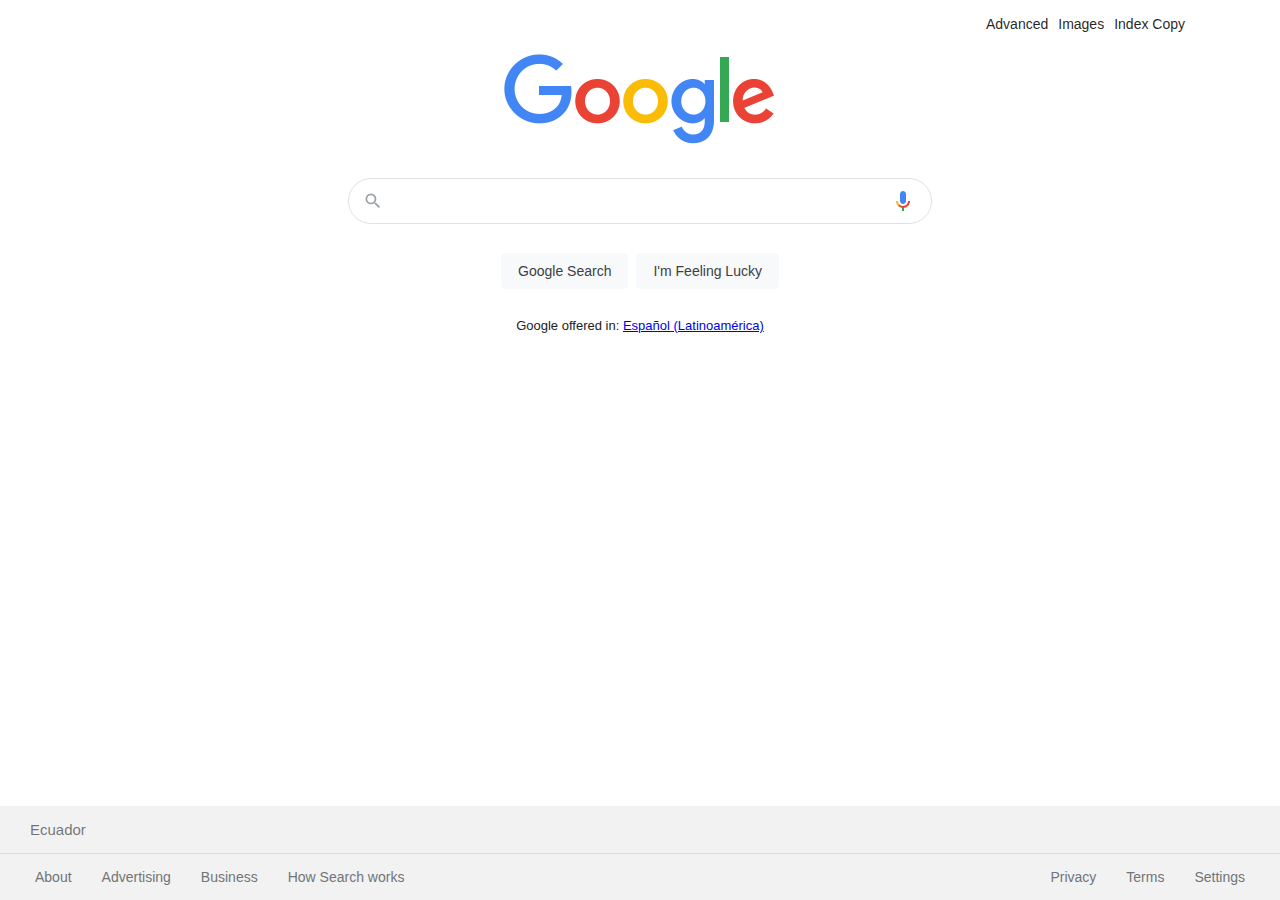
<file: index.html>
<!DOCTYPE html>
<html lang="en">
    <head>
        <meta charset="UTF-8">
        <link rel="icon" type="image/png" href="gsa_icon.png"/>
        <meta name="viewport" content="width=device-width, initial-scale=1.0">
        <title>Google</title>
        <link rel="stylesheet" href="styles.css">
    </head>
    <body>
        
        <div class="L3eUgb">
            <nav class="o3j99">
                <div>
                    <a class="gb_f" href="advanced.html">Advanced</a>
                </div>
                <div>
                    <a class="gb_f" href="images.html">Images</a>
                </div>
                <div>
                    <a class="gb_f" href="index copy.html">Index Copy</a>
                </div>
            </nav>
          
            <div class="o3j99 Ne6nSd">
                <div style="background-size:272px 92px;height:92px;width:272px" title="Search Google" 
                id="hplogo"></div>
            </div>
            <div class="o3j99 container-busquedas">
                <form action="https://google.com/search">
                    <div class="container-busquedas-interior">
                        <div class="caja-busquedas">
                            <div class="SDKEP-busquedas">
                                <div class="container-lupa">
                                    <div class="CcAdNb-lupa">
                                        <span class="lupa">
                                            <svg focusable="false" xmlns="http://www.w3.org/2000/svg" viewBox="0 0 24 24">
                                                <path 
                                                d="M15.5 14h-.79l-.28-.27A6.471 6.471 0 0 0 16 9.5 6.5 6.5 0 1 0 9.5 16c1.61 0 3.09-.59 4.23-1.57l.27.28v.79l5 4.99L20.49 19l-4.99-5zm-6 0C7.01 14 5 11.99 5 9.5S7.01 5 9.5 5 14 7.01 14 9.5 11.99 14 9.5 14z">
                                                </path>
                                            </svg>
                                        </span>
                                    </div>
                                </div>
                                <div class="input-container">
                                    <div class="input-envoltura">
                                        <input class="input-busquedas" role="combobox" maxlength="2048" 
                                        aria-autocomplete="both" aria-haspopup="false" autocapitalize="off" autocomplete="off" autocorrect="off" autofocus=""
                                        type="text" name="q">
                                    </div>
                                </div>
                                <div class="container-microfono">
                                    <div class="hpuQDe-microfono">
                                        <svg class="HPVvwb" focusable="false" viewBox="0 0 24 24" xmlns="http://www.w3.org/2000/svg"><path fill="#4285f4" d="m12 15c1.66 0 3-1.31 3-2.97v-7.02c0-1.66-1.34-3.01-3-3.01s-3 1.34-3 3.01v7.02c0 1.66 1.34 2.97 3 2.97z"></path><path fill="#34a853" d="m11 18.08h2v3.92h-2z"></path><path fill="#fbbc05" d="m7.05 16.87c-1.27-1.33-2.05-2.83-2.05-4.87h2c0 1.45 0.56 2.42 1.47 3.38v0.32l-1.15 1.18z"></path><path fill="#ea4335" d="m12 16.93a4.97 5.25 0 0 1 -3.54 -1.55l-1.41 1.49c1.26 1.34 3.02 2.13 4.95 2.13 3.87 0 6.99-2.92 6.99-7h-1.99c0 2.92-2.24 4.93-5 4.93z"></path></svg>
                                    </div>
                                </div>

                            </div>
                        </div>
                        <div class="btn-busquedas">
                            <input class="btn-busca" type="submit" value="Google Search" 
                            arial-label="Google Search">
                            <input class="btn-suerte" value="I'm Feeling Lucky" aria-label="I'm Feeling Lucky " 
                            name="btnI" type="submit" jsaction="trigger.kWlxhc" 
                            data-ved="0ahUKEwiC7Kz7xPbwAhXfRDABHUF1C-IQ19QECA0">
                        </div>
                    </div>    
                </form>
            </div>
            <div class="o3j99 container-offer">
                <div class="offer1">
                    <div class="offer2">
                        Google offered in:
                        <a href="https://www.google.com/setprefs?sig=0_pcvN85TOCDeROBTwyEON841cUhE%3D&amp;hl=es-419&amp;source=homepage&amp;sa=X&amp;ved=0ahUKEwjigs_XkPrwAhUCTt8KHXzbCQUQ2ZgBCA4">
                        Español (Latinoamérica)</a>
                    </div>
                </div>
            </div>
            <footer class="o3j99 container-footer">
                <div class="footer-pais">Ecuador</div>
                <div class="footer-about">
                    <div class="lado-izquierdo">
                        <a class="pHiOh" href="https://about.google/?utm_source=google-EC&amp;utm_medium=referral&amp;utm_campaign=hp-footer&amp;fg=1" 
                        ping="/url?sa=t&amp;rct=j&amp;source=webhp&amp;url=https://about.google/%3Futm_source%3Dgoogle-EC%26utm_medium%3Dreferral%26utm_campaign%3Dhp-footer%26fg%3D1&amp;ved=0ahUKEwiKssyrwPrwAhWKMd8KHVqbAVIQkNQCCA8">About</a>
                        <a class="pHiOh" href="https://www.google.com/intl/en_ec/ads/?subid=ww-ww-et-g-awa-a-g_hpafoot1_1!o2&amp;utm_source=google.com&amp;utm_medium=referral&amp;utm_campaign=google_hpafooter&amp;fg=1" 
                        ping="/url?sa=t&amp;rct=j&amp;source=webhp&amp;url=https://www.google.com/intl/en_ec/ads/%3Fsubid%3Dww-ww-et-g-awa-a-g_hpafoot1_1!o2%26utm_source%3Dgoogle.com%26utm_medium%3Dreferral%26utm_campaign%3Dgoogle_hpafooter%26fg%3D1&amp;ved=0ahUKEwiKssyrwPrwAhWKMd8KHVqbAVIQkdQCCBA">Advertising</a>
                        <a class="pHiOh" href="https://www.google.com/services/?subid=ww-ww-et-g-awa-a-g_hpbfoot1_1!o2&amp;utm_source=google.com&amp;utm_medium=referral&amp;utm_campaign=google_hpbfooter&amp;fg=1" 
                        ping="/url?sa=t&amp;rct=j&amp;source=webhp&amp;url=https://www.google.com/services/%3Fsubid%3Dww-ww-et-g-awa-a-g_hpbfoot1_1!o2%26utm_source%3Dgoogle.com%26utm_medium%3Dreferral%26utm_campaign%3Dgoogle_hpbfooter%26fg%3D1&amp;ved=0ahUKEwiKssyrwPrwAhWKMd8KHVqbAVIQktQCCBE">Business</a>
                        <a class="pHiOh" href="https://google.com/search/howsearchworks/?fg=1">  How Search works </a>
                    </div>
                    <div class="lado-derecho">
                        <a class="pHiOh" href="https://policies.google.com/privacy?hl=en-EC&amp;fg=1" 
                        ping="/url?sa=t&amp;rct=j&amp;source=webhp&amp;url=https://policies.google.com/privacy%3Fhl%3Den-EC%26fg%3D1&amp;ved=0ahUKEwiKssyrwPrwAhWKMd8KHVqbAVIQ8awCCBI">Privacy</a>
                        <a class="pHiOh" href="https://policies.google.com/terms?hl=en-EC&amp;fg=1" 
                        ping="/url?sa=t&amp;rct=j&amp;source=webhp&amp;url=https://policies.google.com/terms%3Fhl%3Den-EC%26fg%3D1&amp;ved=0ahUKEwiKssyrwPrwAhWKMd8KHVqbAVIQ8qwCCBM">Terms</a>
                        <a class="pHiOh" href="https://www.google.com/preferences?hl=en-EC&amp;fg=1">Settings</a>
                    </div>
                </div>
            </footer>
            
        </div>
        
        
    </body>
</html>
</file>
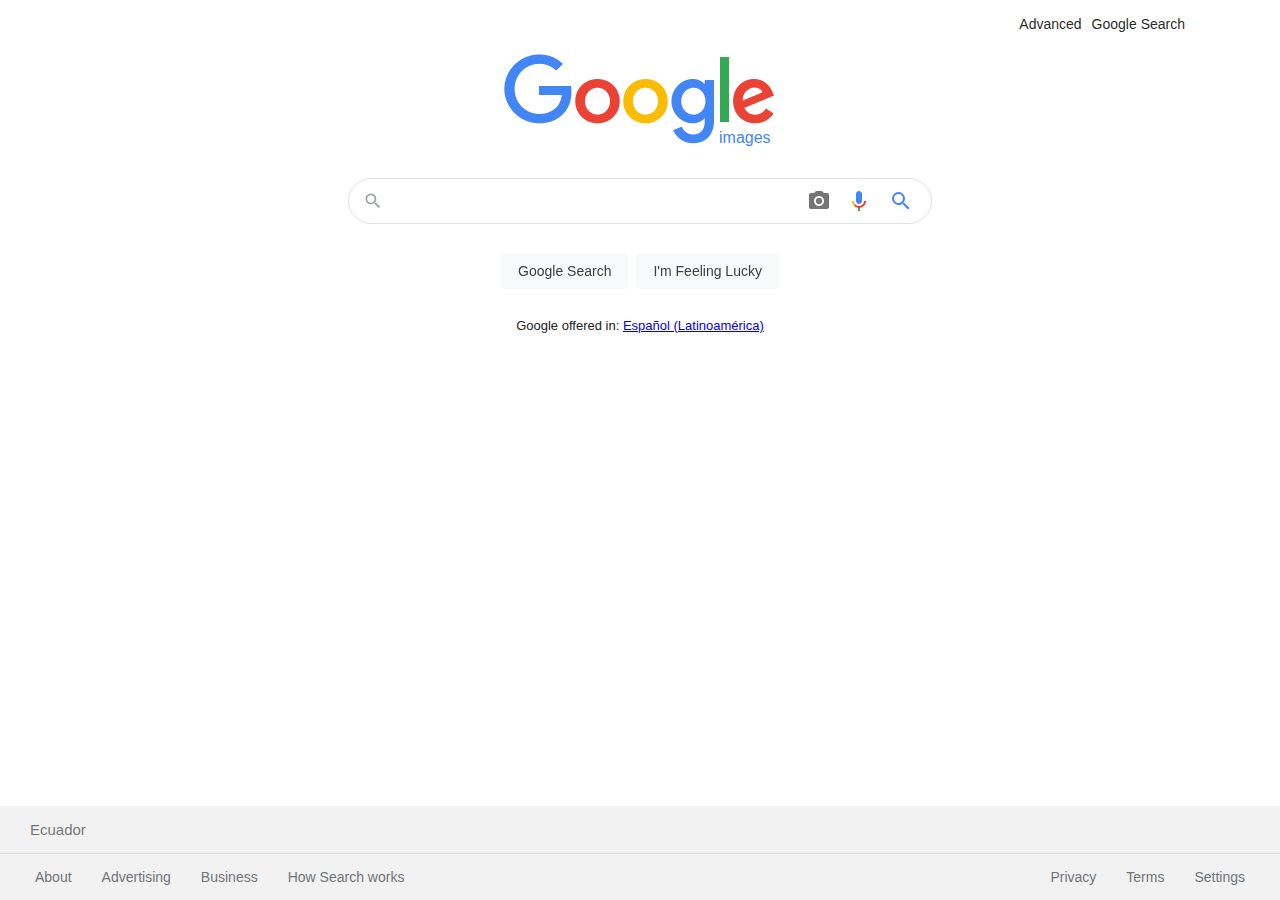
<file: images.html>
<!DOCTYPE html>
<html lang="en">
    <head>
        <meta charset="UTF-8">
        <link rel="icon" type="image/png" href="gsa_icon.png"/>
        <meta name="viewport" content="width=device-width, initial-scale=1.0">
        <title>Google Images</title>
        <link rel="stylesheet" href="styles.css">
    </head>
    <body>
        
        <div class="L3eUgb">
            <nav class="o3j99">
                <div>
                    <a class="gb_f" href="advanced.html">Advanced</a>
                </div>
                <div>
                    <a class="gb_f" href="index.html">Google Search</a>
                </div>
            </nav>
          
            <div class="o3j99 Ne6nSd">
                <div style="background-size:272px 92px;height:92px;width:272px" title="Search Google" 
                id="hplogo"><div class="a9nkvf"><span>images</span></div></div>
            </div>
            <div class="o3j99 container-busquedas">
                <form action="https://www.google.com.ec/search">
                    <div class="container-busquedas-interior">
                        <div class="caja-busquedas">
                            <div class="SDKEP-busquedas">
                                <div class="container-lupa">
                                    <div class="CcAdNb-lupa">
                                        <span class="lupa">
                                            <svg focusable="false" xmlns="http://www.w3.org/2000/svg" viewBox="0 0 24 24">
                                                <path 
                                                d="M15.5 14h-.79l-.28-.27A6.471 6.471 0 0 0 16 9.5 6.5 6.5 0 1 0 9.5 16c1.61 0 3.09-.59 4.23-1.57l.27.28v.79l5 4.99L20.49 19l-4.99-5zm-6 0C7.01 14 5 11.99 5 9.5S7.01 5 9.5 5 14 7.01 14 9.5 11.99 14 9.5 14z">
                                                </path>
                                            </svg>
                                        </span>
                                    </div>
                                </div>
                                <div class="input-container">
                                    <div class="input-envoltura">
                                        <input class="input-busquedas" role="combobox" maxlength="2048" 
                                        aria-autocomplete="both" aria-haspopup="false" autocapitalize="off" autocomplete="off" autocorrect="off" autofocus=""
                                        type="text" name="q">
                                        <input type="hidden" name="tbm" value="isch">
                                    </div>
                                </div>
                                <div class="container-camara">
                                    <span class="BwoPOe-camara"></span>
                                </div>
                                <div class="container-microfono">
                                    <div class="hpuQDe-microfono">
                                        <svg class="HPVvwb" focusable="false" viewBox="0 0 24 24" xmlns="http://www.w3.org/2000/svg"><path fill="#4285f4" d="m12 15c1.66 0 3-1.31 3-2.97v-7.02c0-1.66-1.34-3.01-3-3.01s-3 1.34-3 3.01v7.02c0 1.66 1.34 2.97 3 2.97z"></path><path fill="#34a853" d="m11 18.08h2v3.92h-2z"></path><path fill="#fbbc05" d="m7.05 16.87c-1.27-1.33-2.05-2.83-2.05-4.87h2c0 1.45 0.56 2.42 1.47 3.38v0.32l-1.15 1.18z"></path><path fill="#ea4335" d="m12 16.93a4.97 5.25 0 0 1 -3.54 -1.55l-1.41 1.49c1.26 1.34 3.02 2.13 4.95 2.13 3.87 0 6.99-2.92 6.99-7h-1.99c0 2.92-2.24 4.93-5 4.93z"></path></svg>
                                    </div>
                                </div>
                                <button class="btn-lupita">
                                    <div class="FAuhyb-lupita">
                                        <span class="z-lupita">
                                            <svg focusable="false" xmlns="http://www.w3.org/2000/svg" viewBox="0 0 24 24" data-iml="1622756237455"><path d="M15.5 14h-.79l-.28-.27A6.471 6.471 0 0 0 16 9.5 6.5 6.5 0 1 0 9.5 16c1.61 0 3.09-.59 4.23-1.57l.27.28v.79l5 4.99L20.49 19l-4.99-5zm-6 0C7.01 14 5 11.99 5 9.5S7.01 5 9.5 5 14 7.01 14 9.5 11.99 14 9.5 14z"></path></svg>
                                        </span>
                                    </div>
                                </button>
                            </div>
                        </div>
                        <div class="btn-busquedas">
                            <input class="btn-busca" type="submit" value="Google Search" 
                            arial-label="Google Search">
                            <input class="btn-suerte" value="I'm Feeling Lucky" aria-label="I'm Feeling Lucky " 
                            name="btnI" type="submit" jsaction="trigger.kWlxhc" 
                            data-ved="0ahUKEwiC7Kz7xPbwAhXfRDABHUF1C-IQ19QECA0">
                        </div>
                    </div>    
                </form>
            </div>
            <div class="o3j99 container-offer">
                <div class="offer1">
                    <div class="offer2"> 
                        Google offered in:
                        <a href="https://www.google.com/setprefs?sig=0_pcvN85TOCDeROBTwyEON841cUhE%3D&amp;hl=es-419&amp;source=homepage&amp;sa=X&amp;ved=0ahUKEwjigs_XkPrwAhUCTt8KHXzbCQUQ2ZgBCA4">
                        Español (Latinoamérica)</a>
                    </div>
                </div>
            </div>
            <footer class="o3j99 container-footer">
                <div class="footer-pais">Ecuador</div>
                <div class="footer-about">
                    <div class="lado-izquierdo">
                        <a class="pHiOh" href="https://about.google/?utm_source=google-EC&amp;utm_medium=referral&amp;utm_campaign=hp-footer&amp;fg=1" 
                        ping="/url?sa=t&amp;rct=j&amp;source=webhp&amp;url=https://about.google/%3Futm_source%3Dgoogle-EC%26utm_medium%3Dreferral%26utm_campaign%3Dhp-footer%26fg%3D1&amp;ved=0ahUKEwiKssyrwPrwAhWKMd8KHVqbAVIQkNQCCA8">About</a>
                        <a class="pHiOh" href="https://www.google.com/intl/en_ec/ads/?subid=ww-ww-et-g-awa-a-g_hpafoot1_1!o2&amp;utm_source=google.com&amp;utm_medium=referral&amp;utm_campaign=google_hpafooter&amp;fg=1" 
                        ping="/url?sa=t&amp;rct=j&amp;source=webhp&amp;url=https://www.google.com/intl/en_ec/ads/%3Fsubid%3Dww-ww-et-g-awa-a-g_hpafoot1_1!o2%26utm_source%3Dgoogle.com%26utm_medium%3Dreferral%26utm_campaign%3Dgoogle_hpafooter%26fg%3D1&amp;ved=0ahUKEwiKssyrwPrwAhWKMd8KHVqbAVIQkdQCCBA">Advertising</a>
                        <a class="pHiOh" href="https://www.google.com/services/?subid=ww-ww-et-g-awa-a-g_hpbfoot1_1!o2&amp;utm_source=google.com&amp;utm_medium=referral&amp;utm_campaign=google_hpbfooter&amp;fg=1" 
                        ping="/url?sa=t&amp;rct=j&amp;source=webhp&amp;url=https://www.google.com/services/%3Fsubid%3Dww-ww-et-g-awa-a-g_hpbfoot1_1!o2%26utm_source%3Dgoogle.com%26utm_medium%3Dreferral%26utm_campaign%3Dgoogle_hpbfooter%26fg%3D1&amp;ved=0ahUKEwiKssyrwPrwAhWKMd8KHVqbAVIQktQCCBE">Business</a>
                        <a class="pHiOh" href="https://google.com/search/howsearchworks/?fg=1">  How Search works </a>
                    </div>
                    <div class="lado-derecho">
                        <a class="pHiOh" href="https://policies.google.com/privacy?hl=en-EC&amp;fg=1" 
                        ping="/url?sa=t&amp;rct=j&amp;source=webhp&amp;url=https://policies.google.com/privacy%3Fhl%3Den-EC%26fg%3D1&amp;ved=0ahUKEwiKssyrwPrwAhWKMd8KHVqbAVIQ8awCCBI">Privacy</a>
                        <a class="pHiOh" href="https://policies.google.com/terms?hl=en-EC&amp;fg=1" 
                        ping="/url?sa=t&amp;rct=j&amp;source=webhp&amp;url=https://policies.google.com/terms%3Fhl%3Den-EC%26fg%3D1&amp;ved=0ahUKEwiKssyrwPrwAhWKMd8KHVqbAVIQ8qwCCBM">Terms</a>
                        <a class="pHiOh" href="https://www.google.com/preferences?hl=en-EC&amp;fg=1">Settings</a>
                    </div>
                </div>
            </footer>
            
        </div>
        
        
    </body>
</html>
</file>
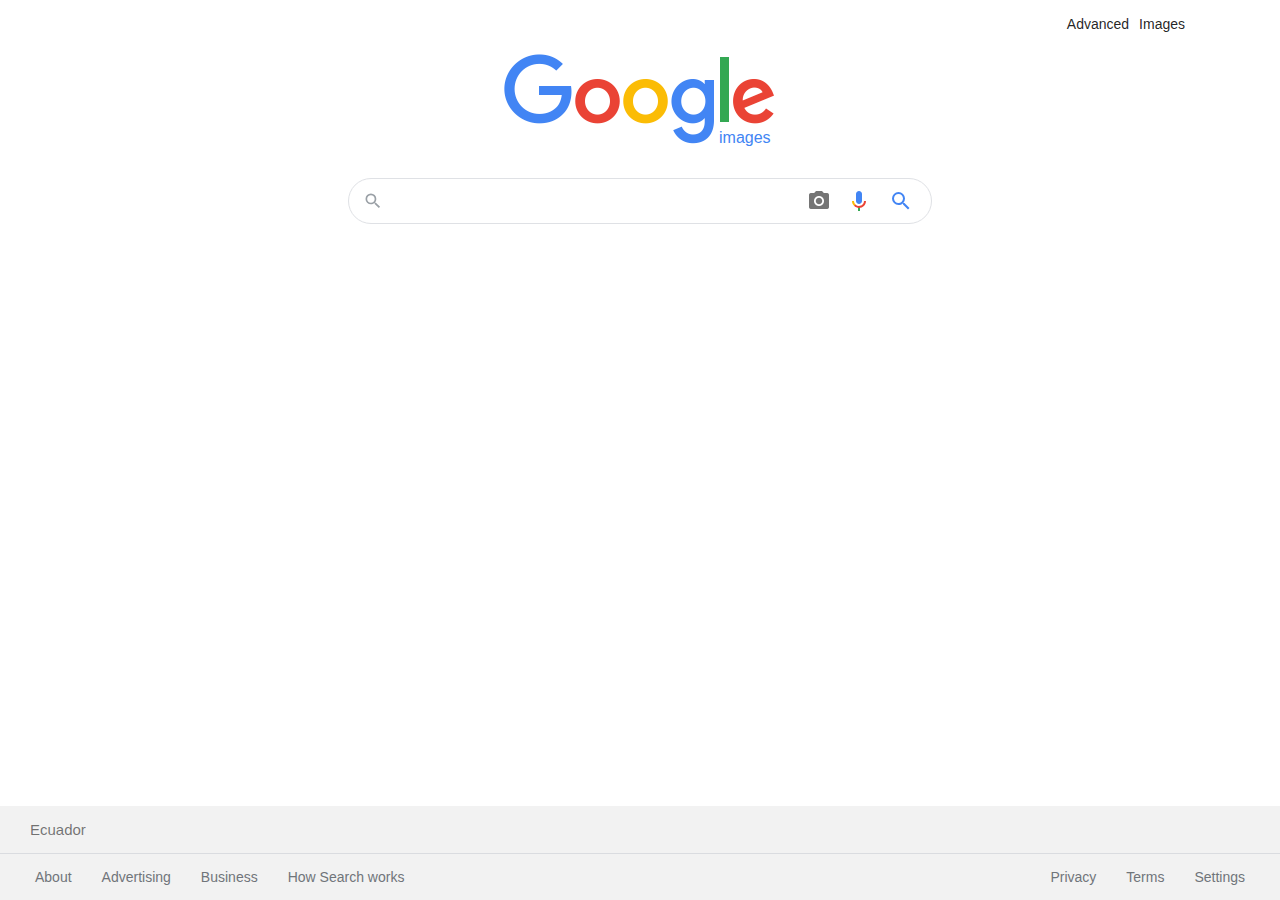
<file: index copy.html>
<!DOCTYPE html>
<html lang="en">
    <head>
        <meta charset="UTF-8">
        <link rel="icon" type="image/png" href="gsa_icon.png"/>
        <meta name="viewport" content="width=device-width, initial-scale=1.0">
        <title>Google</title>
        <link rel="stylesheet" href="styles.css">
    </head>
    <body>
        
        <div class="L3eUgb">
            <nav class="o3j99">
                <div>
                    <a class="gb_f" href="advanced.html">Advanced</a>
                </div>
                <div>
                    <a class="gb_f" href="images.html">Images</a>
                </div>
            </nav>
          
            <div class="o3j99 Ne6nSd">
                <div style="background-size:272px 92px;height:92px;width:272px" title="Search Google" 
                id="hplogo"><div class="a9nkvf"><span>images</span></div></div>
            </div>
            <div class="o3j99 container-busquedas">
                <form action="https://www.google.com.ec/search">
                    <div class="container-busquedas-interior">
                        <div class="caja-busquedas">
                            <div class="SDKEP-busquedas">
                                <div class="container-lupa">
                                    <div class="CcAdNb-lupa">
                                        <span class="lupa">
                                            <svg focusable="false" xmlns="http://www.w3.org/2000/svg" viewBox="0 0 24 24">
                                                <path 
                                                d="M15.5 14h-.79l-.28-.27A6.471 6.471 0 0 0 16 9.5 6.5 6.5 0 1 0 9.5 16c1.61 0 3.09-.59 4.23-1.57l.27.28v.79l5 4.99L20.49 19l-4.99-5zm-6 0C7.01 14 5 11.99 5 9.5S7.01 5 9.5 5 14 7.01 14 9.5 11.99 14 9.5 14z">
                                                </path>
                                            </svg>
                                        </span>
                                    </div>
                                </div>
                                <div class="input-container">
                                    <div class="input-envoltura">
                                        <input class="input-busquedas" role="combobox" maxlength="2048" 
                                        aria-autocomplete="both" aria-haspopup="false" autocapitalize="off" autocomplete="off" autocorrect="off" autofocus=""
                                        type="text" name="q">
                                        <input type="hidden" name="tbm" value="isch">
                                    </div>
                                </div>
                                <div class="container-camara">
                                    <span class="BwoPOe-camara"></span>
                                </div>
                                <div class="container-microfono">
                                    <div class="hpuQDe-microfono">
                                        <svg class="HPVvwb" focusable="false" viewBox="0 0 24 24" xmlns="http://www.w3.org/2000/svg"><path fill="#4285f4" d="m12 15c1.66 0 3-1.31 3-2.97v-7.02c0-1.66-1.34-3.01-3-3.01s-3 1.34-3 3.01v7.02c0 1.66 1.34 2.97 3 2.97z"></path><path fill="#34a853" d="m11 18.08h2v3.92h-2z"></path><path fill="#fbbc05" d="m7.05 16.87c-1.27-1.33-2.05-2.83-2.05-4.87h2c0 1.45 0.56 2.42 1.47 3.38v0.32l-1.15 1.18z"></path><path fill="#ea4335" d="m12 16.93a4.97 5.25 0 0 1 -3.54 -1.55l-1.41 1.49c1.26 1.34 3.02 2.13 4.95 2.13 3.87 0 6.99-2.92 6.99-7h-1.99c0 2.92-2.24 4.93-5 4.93z"></path></svg>
                                    </div>
                                </div>
                                <button class="btn-lupita">
                                    <div class="FAuhyb-lupita">
                                        <span class="z-lupita">
                                            <svg focusable="false" xmlns="http://www.w3.org/2000/svg" viewBox="0 0 24 24" data-iml="1622756237455"><path d="M15.5 14h-.79l-.28-.27A6.471 6.471 0 0 0 16 9.5 6.5 6.5 0 1 0 9.5 16c1.61 0 3.09-.59 4.23-1.57l.27.28v.79l5 4.99L20.49 19l-4.99-5zm-6 0C7.01 14 5 11.99 5 9.5S7.01 5 9.5 5 14 7.01 14 9.5 11.99 14 9.5 14z"></path></svg>
                                        </span>
                                    </div>
                                </button>
                            </div>
                        </div>
                        
                    </div>    
                </form>
            </div>
            <div class="o3j99 container-offer">
                <div class="offer1">
                    <div class="offer2">
                        
                    </div>
                </div>
            </div>
            <footer class="o3j99 container-footer">
                <div class="footer-pais">Ecuador</div>
                <div class="footer-about">
                    <div class="lado-izquierdo">
                        <a class="pHiOh" href="https://about.google/?utm_source=google-EC&amp;utm_medium=referral&amp;utm_campaign=hp-footer&amp;fg=1" 
                        ping="/url?sa=t&amp;rct=j&amp;source=webhp&amp;url=https://about.google/%3Futm_source%3Dgoogle-EC%26utm_medium%3Dreferral%26utm_campaign%3Dhp-footer%26fg%3D1&amp;ved=0ahUKEwiKssyrwPrwAhWKMd8KHVqbAVIQkNQCCA8">About</a>
                        <a class="pHiOh" href="https://www.google.com/intl/en_ec/ads/?subid=ww-ww-et-g-awa-a-g_hpafoot1_1!o2&amp;utm_source=google.com&amp;utm_medium=referral&amp;utm_campaign=google_hpafooter&amp;fg=1" 
                        ping="/url?sa=t&amp;rct=j&amp;source=webhp&amp;url=https://www.google.com/intl/en_ec/ads/%3Fsubid%3Dww-ww-et-g-awa-a-g_hpafoot1_1!o2%26utm_source%3Dgoogle.com%26utm_medium%3Dreferral%26utm_campaign%3Dgoogle_hpafooter%26fg%3D1&amp;ved=0ahUKEwiKssyrwPrwAhWKMd8KHVqbAVIQkdQCCBA">Advertising</a>
                        <a class="pHiOh" href="https://www.google.com/services/?subid=ww-ww-et-g-awa-a-g_hpbfoot1_1!o2&amp;utm_source=google.com&amp;utm_medium=referral&amp;utm_campaign=google_hpbfooter&amp;fg=1" 
                        ping="/url?sa=t&amp;rct=j&amp;source=webhp&amp;url=https://www.google.com/services/%3Fsubid%3Dww-ww-et-g-awa-a-g_hpbfoot1_1!o2%26utm_source%3Dgoogle.com%26utm_medium%3Dreferral%26utm_campaign%3Dgoogle_hpbfooter%26fg%3D1&amp;ved=0ahUKEwiKssyrwPrwAhWKMd8KHVqbAVIQktQCCBE">Business</a>
                        <a class="pHiOh" href="https://google.com/search/howsearchworks/?fg=1">  How Search works </a>
                    </div>
                    <div class="lado-derecho">
                        <a class="pHiOh" href="https://policies.google.com/privacy?hl=en-EC&amp;fg=1" 
                        ping="/url?sa=t&amp;rct=j&amp;source=webhp&amp;url=https://policies.google.com/privacy%3Fhl%3Den-EC%26fg%3D1&amp;ved=0ahUKEwiKssyrwPrwAhWKMd8KHVqbAVIQ8awCCBI">Privacy</a>
                        <a class="pHiOh" href="https://policies.google.com/terms?hl=en-EC&amp;fg=1" 
                        ping="/url?sa=t&amp;rct=j&amp;source=webhp&amp;url=https://policies.google.com/terms%3Fhl%3Den-EC%26fg%3D1&amp;ved=0ahUKEwiKssyrwPrwAhWKMd8KHVqbAVIQ8qwCCBM">Terms</a>
                        <a class="pHiOh" href="https://www.google.com/preferences?hl=en-EC&amp;fg=1">Settings</a>
                    </div>
                </div>
            </footer>
            
        </div>
        
        
    </body>
</html>
</file>
<file: styles.css>
body, input, button {
  font-size: 14px;
  font-family: arial, sans-serif;
  color: #222;
}

body, html {
  height: 100%;
  margin: 0;
  padding: 0;
}

body {
  background: #fff;
  display: block;
}

nav {
  background: white;
  height: 48px;
  display: flex;
  align-items: center;
  justify-content: flex-end;
  margin-right: 90px;
}
nav div {
  padding: 5px;
}
nav div a.gb_f {
  color: rgba(0, 0, 0, 0.87);
  text-decoration: none;
}
nav div a.gb_f:hover {
  text-decoration: underline;
}

nav.advanced {
  display: flex;
  align-items: center;
  justify-content: space-between;
}
nav.advanced div.advanced-logo {
  padding-left: 12px;
  top: 2px;
  position: relative;
}
nav.advanced a.gb_f {
  padding: 5px;
}

.L3eUgb {
  display: flex;
  flex-direction: column;
  height: 100%;
}

.Ne6nSd {
  display: flex;
  align-items: center;
  justify-content: center;
  padding: 6px;
}

div {
  display: block;
}

div.container-busquedas {
  padding: 20px;
  flex-shrink: 0;
  box-sizing: border-box;
}
div.container-busquedas form {
  display: block;
  margin-top: 0em;
}
div.container-busquedas form div.container-busquedas-interior {
  width: auto;
  max-width: 584px;
  position: relative;
  margin: 0 auto;
  padding-top: 6px;
}
div.container-busquedas form div.container-busquedas-interior div.caja-busquedas:hover {
  background-color: #fff;
  box-shadow: 0 1px 6px rgba(32, 33, 36, 0.28);
  border-color: rgba(223, 225, 229, 0);
}
div.container-busquedas form div.container-busquedas-interior div.caja-busquedas {
  background: #fff;
  display: flex;
  border: 1px solid #dfe1e5;
  box-shadow: none;
  border-radius: 24px;
  z-index: 3;
  height: 44px;
  margin: 0 auto;
}
div.container-busquedas form div.container-busquedas-interior div.caja-busquedas .SDKEP-busquedas {
  flex: 1;
  display: flex;
  padding: 5px 8px 0 16px;
  padding-left: 14px;
}
div.container-busquedas form div.container-busquedas-interior div.caja-busquedas .SDKEP-busquedas .container-lupa {
  display: flex;
  align-items: center;
  padding-right: 13px;
  margin-top: -5px;
}
div.container-busquedas form div.container-busquedas-interior div.caja-busquedas .SDKEP-busquedas .container-lupa .CcAdNb-lupa {
  margin: auto;
}
div.container-busquedas form div.container-busquedas-interior div.caja-busquedas .SDKEP-busquedas .container-lupa .CcAdNb-lupa .lupa {
  display: inline-block;
  fill: currentColor;
  line-height: 24px;
  position: relative;
  margin-top: 3px;
  color: #9aa0a6;
  height: 20px;
  width: 20px;
}
div.container-busquedas form div.container-busquedas-interior div.caja-busquedas .SDKEP-busquedas .input-container {
  display: flex;
  flex: 1;
  flex-wrap: wrap;
}
div.container-busquedas form div.container-busquedas-interior div.caja-busquedas .SDKEP-busquedas .input-container .input-envoltura {
  color: transparent;
  flex: 100%;
  white-space: pre;
  height: 34px;
}
div.container-busquedas form div.container-busquedas-interior div.caja-busquedas .SDKEP-busquedas .input-container .input-envoltura .input-busquedas {
  background-color: transparent;
  border: none;
  margin: 0;
  padding: 0;
  color: rgba(0, 0, 0, 0.87);
  word-wrap: break-word;
  outline: none;
  display: flex;
  flex: 100%;
  -webkit-tap-highlight-color: transparent;
  margin-top: -32px;
  height: 34px;
  font-size: 16px;
  width: 100%;
}
div.container-busquedas form div.container-busquedas-interior div.caja-busquedas .SDKEP-busquedas div.container-camara {
  flex: 0 0 auto;
  display: flex;
  cursor: pointer;
  align-items: center;
  border: 0;
  background: transparent;
  outline: none;
  padding: 0 8px;
  margin-top: -5px;
}
div.container-busquedas form div.container-busquedas-interior div.caja-busquedas .SDKEP-busquedas div.container-camara .BwoPOe-camara {
  height: 24px;
  width: 24px;
  background: url(camara.png) 0 0 no-repeat;
  background-size: 24px;
  border: 0px;
}
div.container-busquedas form div.container-busquedas-interior div.caja-busquedas .SDKEP-busquedas div.container-microfono {
  display: flex;
  flex: 0 0 auto;
  margin-top: -5px;
  align-items: stretch;
  flex-direction: row;
}
div.container-busquedas form div.container-busquedas-interior div.caja-busquedas .SDKEP-busquedas div.container-microfono .hpuQDe-microfono {
  flex: 1 0 auto;
  display: flex;
  cursor: pointer;
  align-items: center;
  border: 0;
  background: transparent;
  outline: none;
  padding: 0 8px;
  width: 24px;
  line-height: 44px;
}
div.container-busquedas form div.container-busquedas-interior div.caja-busquedas .SDKEP-busquedas button.btn-lupita {
  flex: 0 0 auto;
  margin-top: -5px;
  padding-right: 13px;
  height: 44px;
  width: 44px;
  background: transparent;
  border: none;
  cursor: pointer;
  padding: 0;
}
div.container-busquedas form div.container-busquedas-interior div.caja-busquedas .SDKEP-busquedas button.btn-lupita .FAuhyb-lupita {
  background: none;
  color: #4285f4;
  height: 24px;
  width: 24px;
  margin: auto;
}
div.container-busquedas form div.container-busquedas-interior div.caja-busquedas .SDKEP-busquedas button.btn-lupita .FAuhyb-lupita .z-lupita {
  display: inline-block;
  fill: currentColor;
  height: 24px;
  line-height: 24px;
  position: relative;
  width: 24px;
}
div.container-busquedas form div.container-busquedas-interior div.btn-busquedas {
  padding-top: 18px;
  top: 53px;
  z-index: 0;
  height: 70px;
  display: flex;
  justify-content: center;
}
div.container-busquedas form div.container-busquedas-interior div.btn-busquedas input[type=submit] {
  background-color: #f8f9fa;
  border: 1px solid #f8f9fa;
  border-radius: 4px;
  color: #3c4043;
  font-family: arial, sans-serif;
  font-size: 14px;
  margin: 11px 4px;
  padding: 0 16px;
  line-height: 27px;
  height: 36px;
  min-width: 54px;
  text-align: center;
  cursor: pointer;
  user-select: none;
}
div.container-busquedas form div.container-busquedas-interior div.btn-busquedas input[type=submit]:hover {
  box-shadow: 0 1px 1px rgba(0, 0, 0, 0.1);
  background-color: #f8f9fa;
  border: 1px solid #dadce0;
  color: #202124;
}

.o3j99 {
  flex-shrink: 0;
  box-sizing: border-box;
}

.LX3sZb {
  display: inline-block;
  flex-grow: 1;
}

.gb_g {
  display: inline-block;
  padding-left: 15px;
}

.gb_g .gb_f {
  display: inline-block;
  line-height: 24px;
  vertical-align: middle;
}

a.gb_f, span.gb_f {
  color: rgba(0, 0, 0, 0.87);
}

.gb_Wd {
  float: right;
  padding-left: 32px;
}

#hplogo {
  background: url(googlelogo.png) no-repeat;
  background-size: auto;
  position: relative;
}

.a9nkvf {
  color: #4285f4;
  font: 16px/16px roboto-regular, arial, sans-serif;
  position: absolute;
  left: 215px;
  top: 76px;
  white-space: nowrap;
}

.container-offer {
  flex-grow: 1;
  margin-top: -20px;
}
.container-offer .offer1 {
  text-align: center;
}
.container-offer .offer1 .offer2 {
  display: inline-block;
  line-height: 28px;
  font-size: small;
}

footer.container-footer .footer-about div.lado-derecho, footer.container-footer .footer-about div.lado-izquierdo {
  display: flex;
  flex-wrap: wrap;
  justify-content: space-between;
}

footer.container-footer {
  background: #f2f2f2;
}
footer.container-footer .footer-pais {
  padding: 15px 30px;
  border-bottom: 1px solid #dadce0;
  font-size: 15px;
  color: rgba(0, 0, 0, 0.54);
}
footer.container-footer .footer-about {
  display: flex;
  flex-wrap: wrap;
  justify-content: space-between;
  padding: 0 20px;
}
footer.container-footer .footer-about div.lado-izquierdo .pHiOh {
  display: block;
  padding: 15px;
  white-space: nowrap;
}
footer.container-footer .footer-about div.lado-izquierdo a {
  text-decoration: none;
}
footer.container-footer .footer-about div.lado-izquierdo a:hover {
  text-decoration: underline;
}
footer.container-footer .footer-about div.lado-izquierdo a.pHiOh {
  color: #70757a;
}
footer.container-footer .footer-about div.lado-derecho .pHiOh {
  display: block;
  padding: 15px;
  white-space: nowrap;
}
footer.container-footer .footer-about div.lado-derecho a {
  text-decoration: none;
}
footer.container-footer .footer-about div.lado-derecho a:hover {
  text-decoration: underline;
}
footer.container-footer .footer-about div.lado-derecho a.pHiOh {
  color: #70757a;
}
footer.container-footer .footer-about div.container-settings {
  position: relative;
}
footer.container-footer .footer-about div.container-settings .boton-settings {
  display: block;
  padding: 15px;
  white-space: nowrap;
}
footer.container-footer .footer-about div.container-settings button.boton-settings {
  color: #70757a;
  border: 0px;
  cursor: pointer;
  width: 100%;
  text-align: left;
}
footer.container-footer .footer-about div.container-settings .boton-settings:hover {
  text-decoration: underline;
}

.advanced-L3eUgb .advanced-contenedor div.advanced-otByu2, .advanced-L3eUgb .advanced-contenedor div.advanced-otByu1 {
  width: 100%;
  clear: both;
}

.advanced-L3eUgb .advanced-contenedor div.advanced-otByu2 .advanced-cwqNnb2 .advanced-lOTAE2, .advanced-L3eUgb .advanced-contenedor div.advanced-otByu2 .advanced-FAcADc .advanced-lOTAE2-izquierdo, .advanced-L3eUgb .advanced-contenedor div.advanced-otByu1 .advanced-orcpGe .advanced-lOTAE1-derecho, .advanced-L3eUgb .advanced-contenedor div.advanced-otByu1 .advanced-I1Kbt .advanced-lOTAE1-izquierdo {
  height: 30px;
  display: table-cell;
  vertical-align: middle;
}

.advanced-L3eUgb .advanced-contenedor div.advanced-otByu2 .advanced-jYcx0e2 {
  float: left;
  min-width: 167px;
  min-height: 41px;
  vertical-align: middle;
  width: 50%;
}

.advanced-L3eUgb .advanced-contenedor div.advanced-otByu2 .advanced-jYcx0e2 .advanced-PLLUQc2 .advanced-jfk-textinput2 {
  border-radius: 1px;
  border: 1px solid #d9d9d9;
  border-top: 1px solid #c0c0c0;
  font-size: 13px;
  height: 25px;
  padding: 1px 8px;
  width: 100%;
  text-align: left;
}

.advanced-L3eUgb .advanced-contenedor div.advanced-otByu2 .advanced-jYcx0e2 .advanced-PLLUQc2 .advanced-jfk-textinput2:focus {
  box-shadow: inset 0 1px 2px rgba(0, 0, 0, 0.3);
  border: 1px solid #4d90fe;
  outline: none;
}

.advanced-L3eUgb .advanced-contenedor div.advanced-otByu2 .advanced-cwqNnb2 {
  float: left;
  width: 32%;
  min-width: 160px;
  margin: 0 0 8px 1%;
  color: #555;
  font-size: 11px;
  padding-left: 5px;
  vertical-align: middle;
  position: relative;
}

.advanced-L3eUgb .advanced-contenedor div.advanced-otByu2 .advanced-cwqNnb2 .advanced-lOTAE2 .advanced2-BFlQMb2 {
  color: #666;
  font-family: monospace;
  font-size: 11px;
  white-space: pre;
}

.advanced-L3eUgb {
  display: flex;
  flex-direction: column;
  height: 100%;
}
.advanced-L3eUgb .advanced-titulo {
  color: #d93025;
  font-size: 20px;
  margin: 25px 35px;
}
.advanced-L3eUgb .advanced-linea {
  border-bottom: 1px solid #ebebeb;
}
.advanced-L3eUgb .advanced-contenedor {
  padding: 20px;
  flex-shrink: 0;
  box-sizing: border-box;
}
.advanced-L3eUgb .advanced-contenedor div.advanced-otByu1 .advanced-I1Kbt {
  float: left;
  min-width: 167px;
  width: 16%;
  font-size: 16px;
  min-height: 42px;
  font-weight: 500;
  color: #333;
  vertical-align: middle;
}
.advanced-L3eUgb .advanced-contenedor div.advanced-otByu1 .advanced-HoCfzc {
  float: left;
  min-width: 167px;
  min-height: 41px;
  vertical-align: middle;
  width: 50%;
}
.advanced-L3eUgb .advanced-contenedor div.advanced-otByu1 .advanced-orcpGe {
  float: left;
  width: 33%;
  font-size: 13px;
  font-weight: 700;
  color: #777;
  padding-left: 5px;
  vertical-align: middle;
}
.advanced-L3eUgb .advanced-contenedor div.advanced-otByu2 .advanced-FAcADc {
  float: left;
  min-width: 167px;
  width: 16%;
  height: 42px;
  color: #222;
  font-size: 13px;
  line-height: 16px;
  vertical-align: middle;
}
.advanced-L3eUgb .advanced-contenedor div.advanced-otByu2 .advanced-jYcx0e2 .advanced-PLLUQc2 {
  padding-right: 16px;
}
.advanced-dUBGpe {
  padding: 0 12px;
  margin: 10px 0;
}

.advanced-jfk-button-action {
  box-shadow: none;
  background-color: #4d90fe;
  background-image: -webkit-linear-gradient(top, #4d90fe, #4787ed);
  border: 1px solid #3079ed;
  color: #fff;
}

.advanced-jfk-button-action:hover {
  background-color: #357ae8;
  background-image: -webkit-linear-gradient(top, #4d90fe, #357ae8);
  border: 1px solid #2f5bb7;
  border-image: initial;
}

.advanced-jfk-button-action:active {
  box-shadow: inset 0 1px 2px rgba(0, 0, 0, 0.3);
  background: #357ae8;
}

.advanced-jfk-button-action:focus {
  box-shadow: inset 0 0 0 1px #fff;
  outline: rgba(0, 0, 0, 0) 0;
}

.advanced-jfk-button {
  border-radius: 2px;
  cursor: default;
  font-size: 11px;
  font-weight: bold;
  text-align: center;
  white-space: nowrap;
}

input {
  text-rendering: auto;
  color: -internal-light-dark(black, white);
  letter-spacing: normal;
  word-spacing: normal;
  text-transform: none;
  text-indent: 0px;
  text-shadow: none;
  display: inline-block;
  text-align: start;
  appearance: auto;
  background-color: -internal-light-dark(white, #3b3b3b);
  -webkit-rtl-ordering: logical;
  cursor: text;
  margin: 0em;
  font: 400 13.3333px Arial;
  padding: 1px 2px;
  border-width: 2px;
  border-style: inset;
  border-color: -internal-light-dark(#767676, #858585);
  border-image: initial;
}

/*# sourceMappingURL=styles.css.map */
</file>
